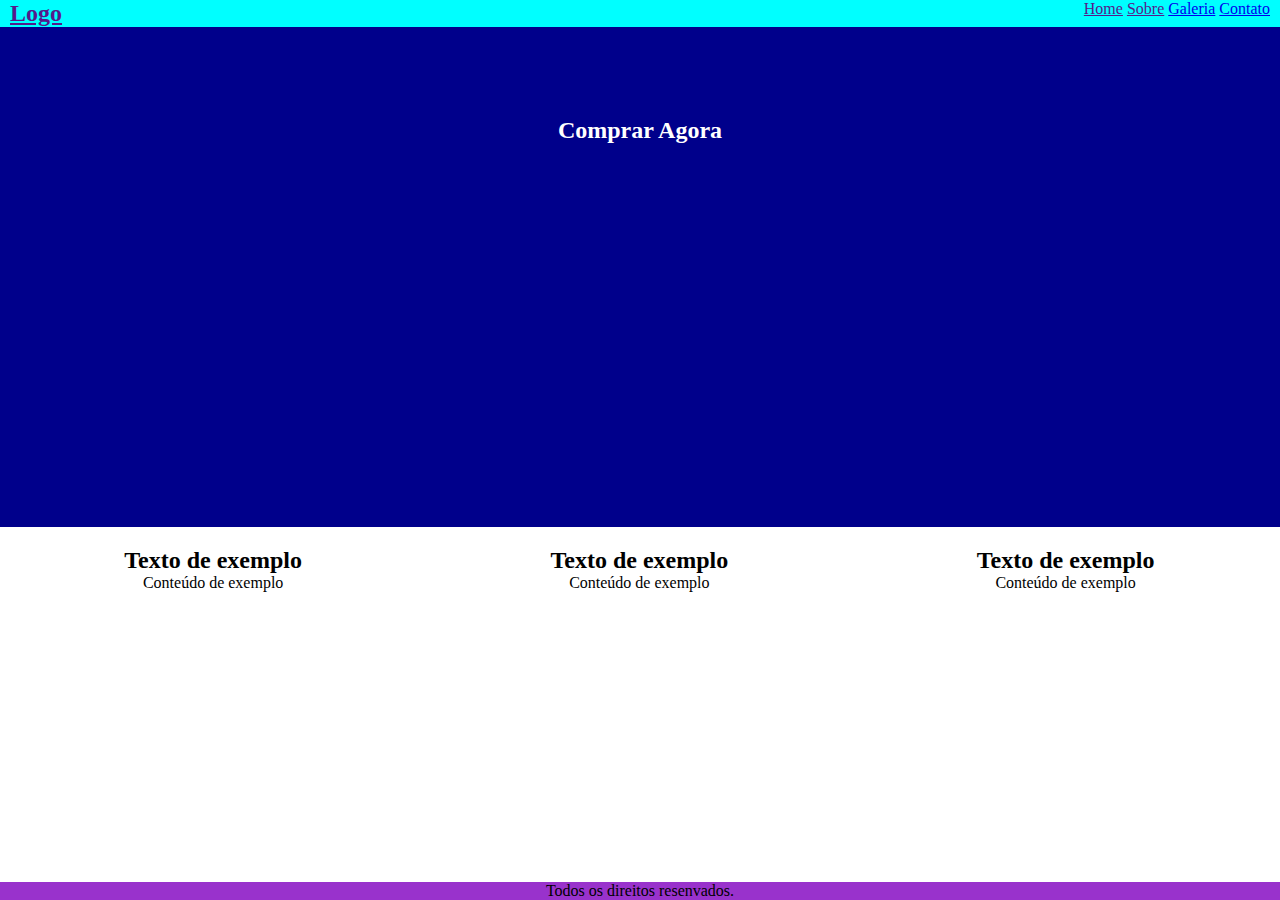
<file: index.html>
<!DOCTYPE html>
<html lang="en">

<head>
    <meta charset="UTF-8">
    <meta http-equiv="X-UA-Compatible" content="IE=edge">
    <meta name="viewport" content="width=device-width, initial-scale=1.0">
    <link rel="stylesheet" href="css/index.css">
    <title>Document</title>
</head>

<body>
    <header>
        <div class="w50">
            <a href="">
                <h2>Logo</h2>
            </a>
        </div>
        <div class="w50">
            <div class="menu">
                <a href="">Home</a>
                <a href="">Sobre</a>
                <a href="galeria.html">Galeria</a>
                <a href="contato.html">Contato</a>
            </div>
        </div>
    </header>

    <section class="banner">
        <h2>Comprar Agora</h2>
    </section>

    <section class="diferenciais">
        <div class="w33">
            <h2>Texto de exemplo</h2>
            <p>Conteúdo de exemplo</p>
        </div>
        <div class="w33">
            <h2>Texto de exemplo</h2>
            <p>Conteúdo de exemplo</p>
        </div>
        <div class="w33">
            <h2>Texto de exemplo</h2>
            <p>Conteúdo de exemplo</p>
        </div>
    </section>

    <footer>
        <p>Todos os direitos resenvados.</p>
    </footer>

</body>

</html>
</file>
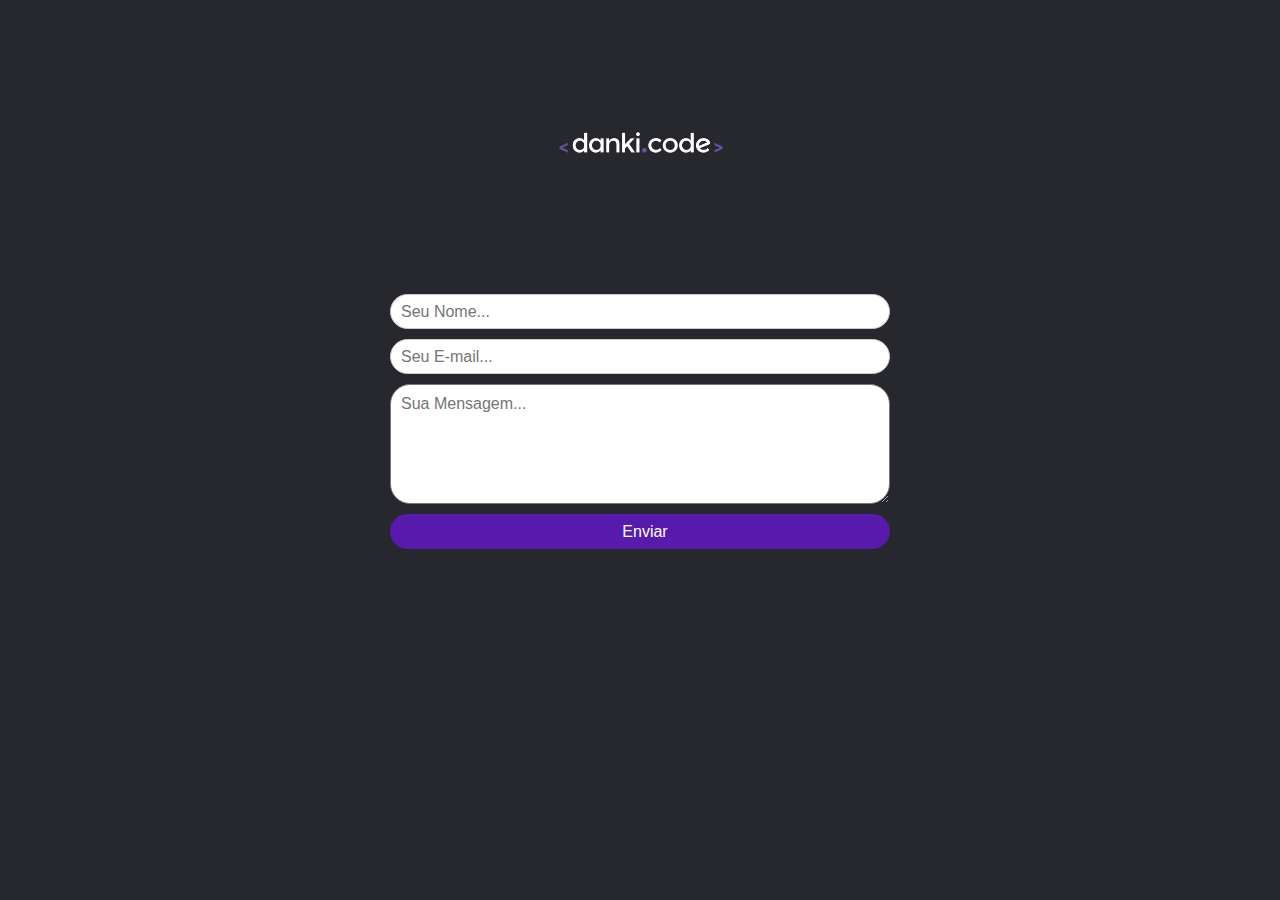
<file: contato.html>
<!DOCTYPE html>
<html lang="en">

<head>
    <meta charset="UTF-8">
    <meta http-equiv="X-UA-Compatible" content="IE=edge">
    <meta name="viewport" content="width=device-width, initial-scale=1.0">
    <link rel="stylesheet" href="css/contato.css">

    <title>Módulo CSS</title>
</head>

<body>

    <div class="form">
        <a href="index.html"><img src="danki_bg.jpg" alt=""></a>
        <input type="text" name="nome" placeholder="Seu Nome...">
        <input type="email" name="email" placeholder="Seu E-mail...">
        <textarea name="mensagem" placeholder="Sua Mensagem..."></textarea>
        <input type="submit" value="Enviar">
    </div>
    <!--form-->

</body>

</html>
</file>
<file: css/index.css>
* {
    margin: 0;
    padding: 0;
    box-sizing: border-box;
}

header {
    background-color: cyan;
    display: flex;
    flex-wrap: wrap;
}

.w50 {
    width: 50%;
    padding: 0 10px;
}

.menu {
    text-align: right;
}

section.banner {
    width: 100%;
    min-height: 500px;
    background-color: darkblue;
    text-align: center;
    padding: 90px 0;
    color: white;
}

section.diferenciais {
    display: flex;
    flex-wrap: wrap;
    text-align: center;
    padding: 20px 0;
}

.w33 {
    width: 33.3%;
    padding: 0 10px;
}

footer {
    position: fixed;
    bottom: 0;
    width: 100%;
    text-align: center;
    background-color: darkorchid;
}

@media screen and (max-width: 768px) {
    header,
    .menu {
        text-align: center;
    }
    .w33,
    .w50 {
        width: 100%;
        margin-bottom: 20px;
    }
}
</file>
<file: css/contato.css>
* {
    margin: 0;
    padding: 0;
    box-sizing: border-box;
    font-family: 'Lato', sans-serif;
}

body {
    background-color: #27282D;
}

.form {
    text-align: center;
    padding: 20px;
}

.form img {
    max-width: 500px;
    width: 100%;
}

.form input[type=text],
.form input[type=email] {
    padding-left: 10px;
    display: block;
    border-radius: 20px;
    margin: 10px auto;
    font-size: 16px;
    max-width: 500px;
    width: 100%;
    height: 35px;
    border: 1px solid #ccc;
}

.form textarea {
    padding: 10px;
    resize: vertical;
    display: block;
    border-radius: 20px;
    margin: 10px auto;
    font-size: 16px;
    max-width: 500px;
    width: 100%;
    height: 120px;
}

.form input[type=submit] {
    padding-left: 10px;
    display: block;
    border-radius: 20px;
    margin: 10px auto;
    font-size: 16px;
    max-width: 500px;
    width: 100%;
    cursor: pointer;
    color: white;
    background-color: #571aad;
    height: 35px;
    border: 0;
}
</file>
